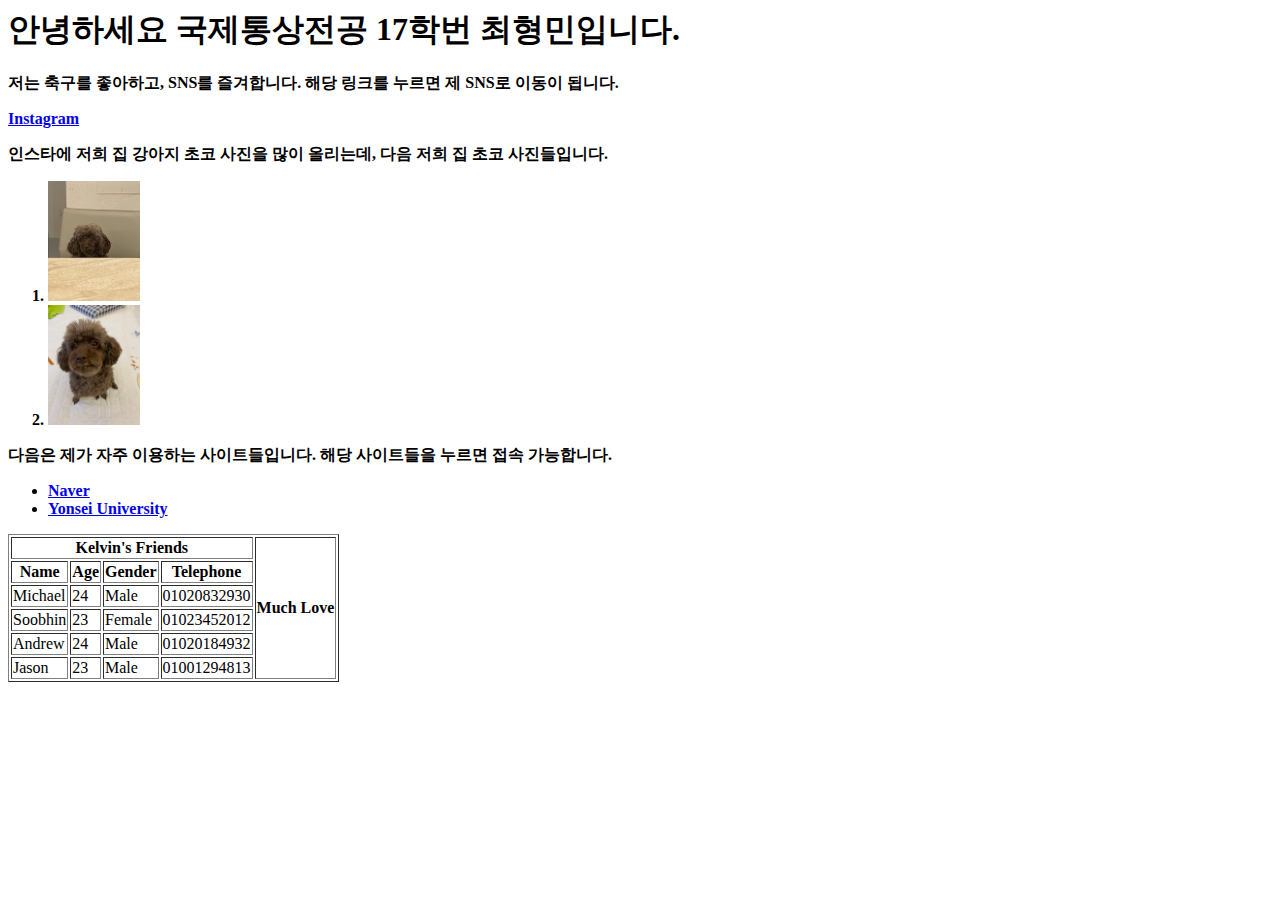
<file: LAB1/index.html>
<html lang="ko">
    <head>
        <meta charset="UTF-8">
        <title>자기소개</title>
    </head>

    <body>
        <h1>안녕하세요 국제통상전공 17학번 최형민입니다.</h1>
        <p><strong>저는 축구를 좋아하고, SNS를 즐겨합니다. 해당 링크를 누르면 제 SNS로 이동이 됩니다.<strong></p>

        <p><a href="https://www.instagram.com/kelvinchoi26/">Instagram</a></p>

        <p><strong>인스타에 저희 집 강아지 초코 사진을 많이 올리는데, 다음 저희 집 초코 사진들입니다.</strong><p>

        <ol>
            <li><img src = "./초코사진1.jpeg" width="92" height="120" alt = "귀여운 초코 1"></li>
            <li><img src = "./초코사진2.jpeg" width="92" height="120" alt = "귀여운 초코 2"></li>
        </ol>

        <p><strong>다음은 제가 자주 이용하는 사이트들입니다. 해당 사이트들을 누르면 접속 가능합니다.</strong></p>

        <ul>
            <li><a href = "https://www.naver.com"> Naver</a></li>
            <li><a href = "https://www.portal.yonsei.com"> Yonsei University</a></li>
        </ul>

        <table border = "1">
        <tr>
            <th colspan="4">Kelvin's Friends</th>
            <th rowspan="6">Much Love</th>
        </tr>
        <tr>
            <th>Name</th>
            <th>Age</th>
            <th>Gender</th>
            <th>Telephone</th>
        </tr>
        <tr>
            <td>Michael</td>
            <td>24</td>
            <td>Male</td>
            <td>01020832930</td>
        </tr>
        <tr>
            <td>Soobhin</td>
            <td>23</td>
            <td>Female</td>
            <td>01023452012</td>
        </tr>
        <tr>
            <td>Andrew</td>
            <td>24</td>
            <td>Male</td>
            <td>01020184932</td>
        </tr>
        <tr>
            <td>Jason</td>
            <td>23</td>
            <td>Male</td>
            <td>01001294813</td>
        </tr>
        </table>
        
    </body>
</html>
</file>
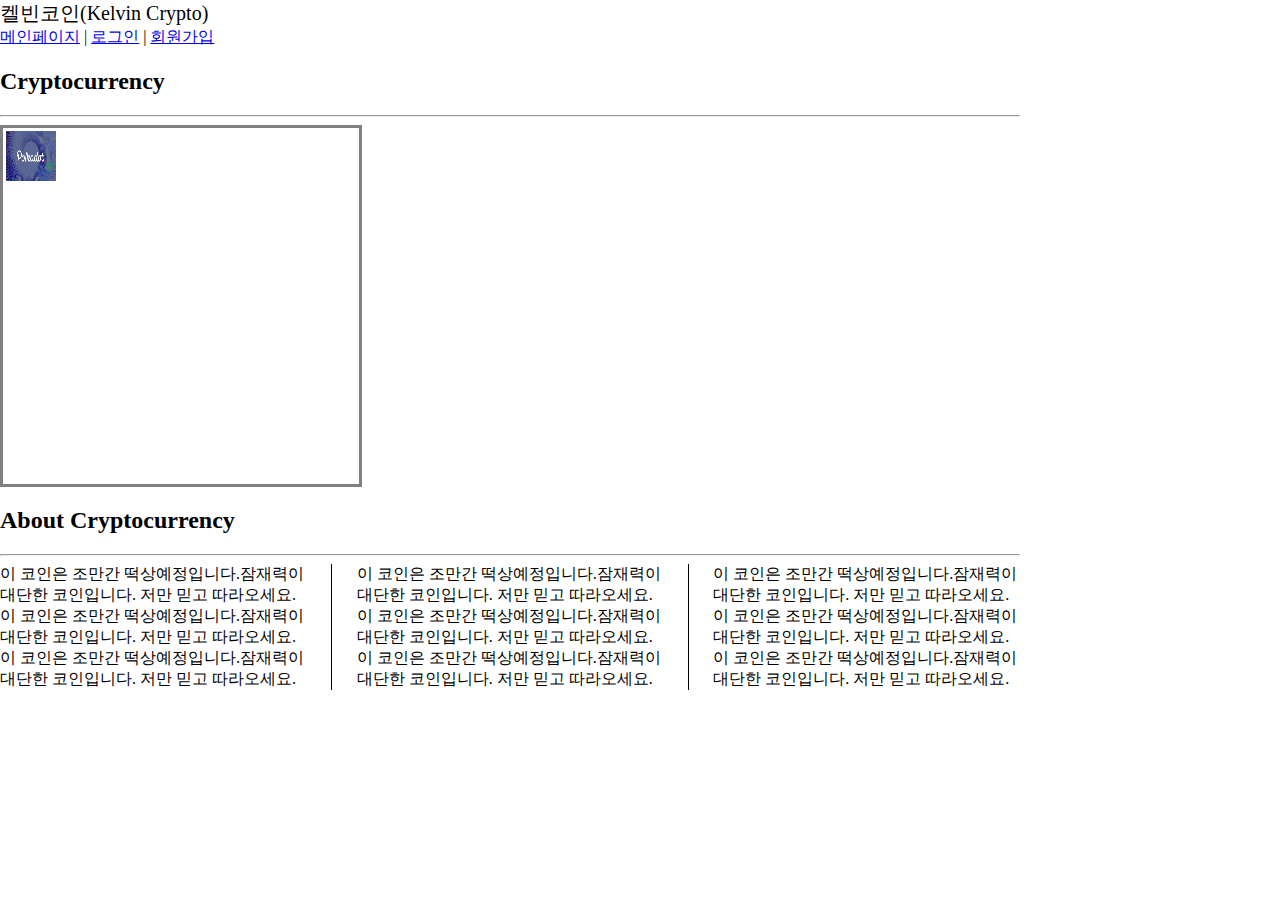
<file: LAB3/index.html>
<!DOCTYPE html>

<html lang="ko">
    <head>
        <meta charset = "UTF-8">
        <title>켈빈코인</title>
        <link rel = "stylesheet" type = "text/css" href = "main.css">
    </head>
    <body class="overall">
        <div>
            <header>
                <div class="title">켈빈코인(Kelvin Crypto)</div>
                    
                <nav>
                    <a href="index.html">메인페이지</a> |
                    <a href="login.html">로그인</a> |
                    <a href="signup.html">회원가입</a>
                </nav>
            </header>
            
            <h2>Cryptocurrency</h2>
        
            <hr>

            <div class="imgbox">
                <img class="imgchange" src = "./polkadot.jpeg" alt = "폴카닷">
            </div>

            <h2>About Cryptocurrency</h2>

            <hr>
                
            <div class="info">
                이 코인은 조만간 떡상예정입니다.잠재력이 대단한 코인입니다.
                저만 믿고 따라오세요.이 코인은 조만간 떡상예정입니다.잠재력이 대단한 코인입니다.
                저만 믿고 따라오세요.이 코인은 조만간 떡상예정입니다.잠재력이 대단한 코인입니다.
                저만 믿고 따라오세요.이 코인은 조만간 떡상예정입니다.잠재력이 대단한 코인입니다.
                저만 믿고 따라오세요.이 코인은 조만간 떡상예정입니다.잠재력이 대단한 코인입니다.
                저만 믿고 따라오세요.이 코인은 조만간 떡상예정입니다.잠재력이 대단한 코인입니다.
                저만 믿고 따라오세요.이 코인은 조만간 떡상예정입니다.잠재력이 대단한 코인입니다.
                저만 믿고 따라오세요.이 코인은 조만간 떡상예정입니다.잠재력이 대단한 코인입니다.
                저만 믿고 따라오세요.이 코인은 조만간 떡상예정입니다.잠재력이 대단한 코인입니다.
                저만 믿고 따라오세요.
            </div>
        </div>
    </body>
</html>
</file>
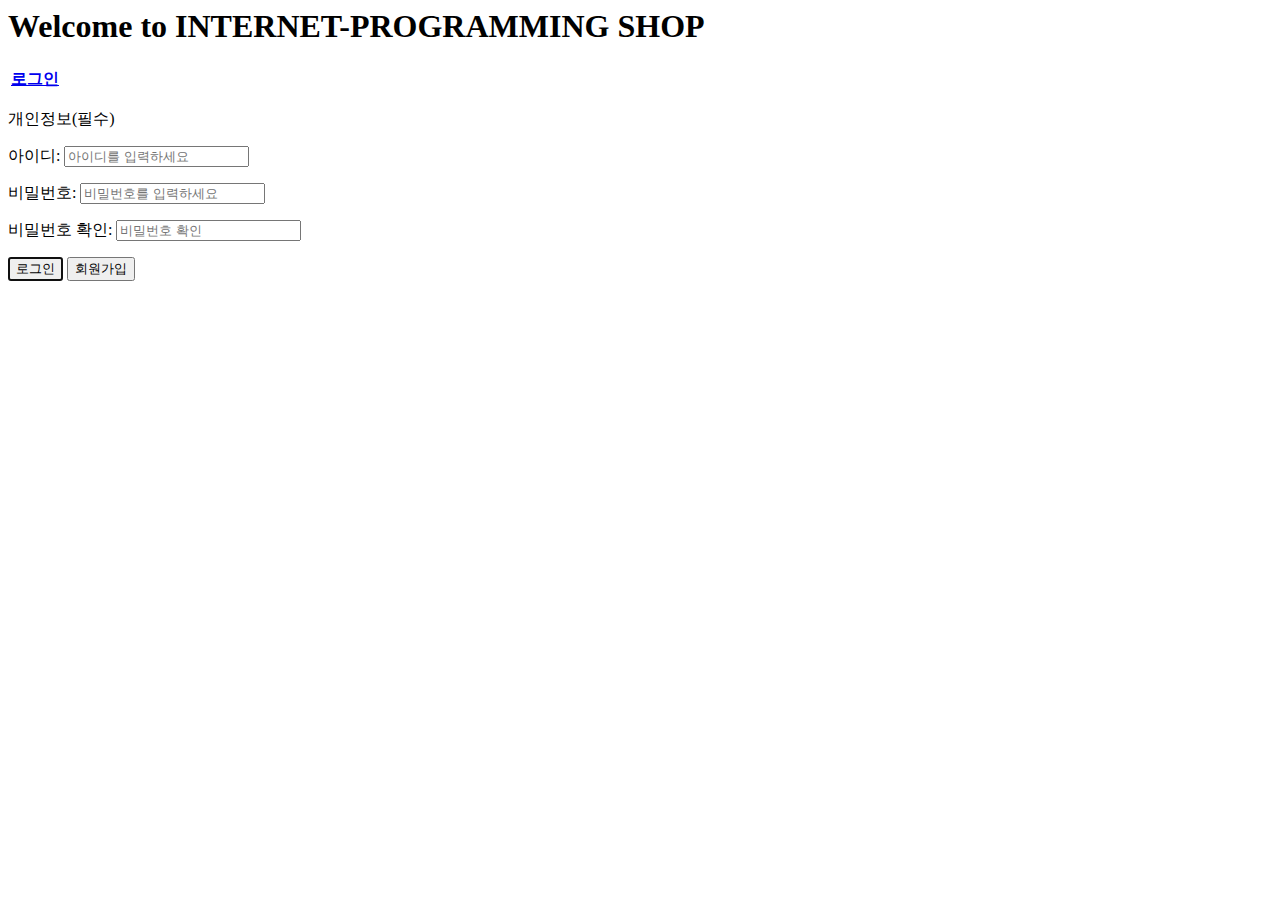
<file: LAB2/login.html>
<html lang="ko">
    <link rel = “stylesheet” type = “text/css” href = “main.css”>
    <head>
        <meta charset="UTF-8">
        <title>로그인 페이지</title>
    </head>

    <body>
        <p>
            <h1>Welcome to INTERNET-PROGRAMMING SHOP</h1>
            <table>
            <tr>
                <th><a href="login.html">로그인</a></th>
            </tr>
            </table>
        </p>
        <p>
            <label class="text">개인정보(필수)</label>
        </p> 
        <p>
            <label class="text">아이디:
                <input type = "id" placeholder="아이디를 입력하세요" autocomplete="on" required />
            </label>
        </p>
        <p>
            <label class="text">비밀번호:
                <input type = "pw" placeholder="비밀번호를 입력하세요" autocomplete="off" required />
            </label>
        </p>
        <p>
            <label class="text">비밀번호 확인:
                <input type = "pw" placeholder="비밀번호 확인" autocomplete="off" required />
            </label>
        </p>
        <p>
            <input type="submit" class="button" value="로그인" autofocus />
            <input type="submit" class="button" value="회원가입" />
        </p>
    </body>
</file>
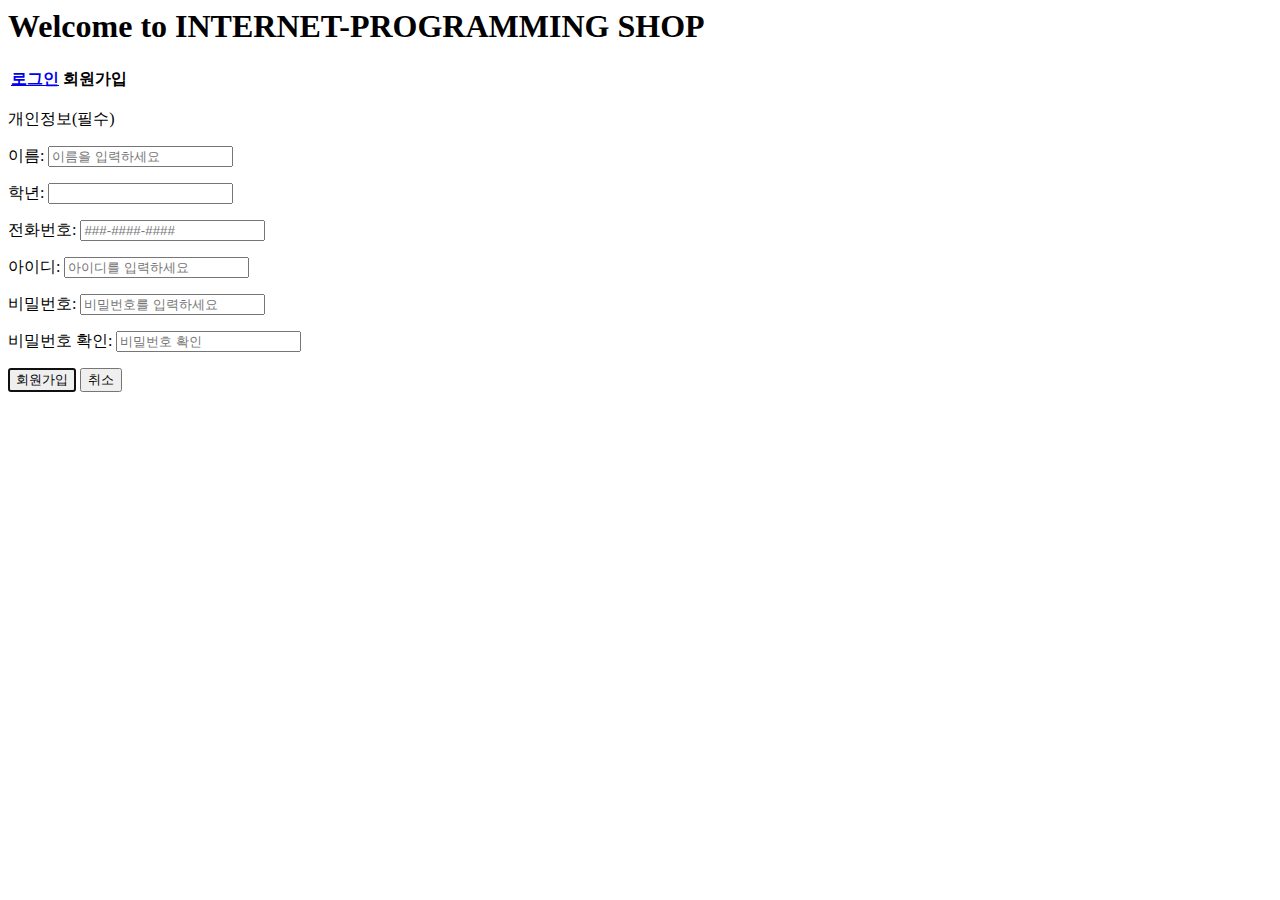
<file: LAB2/signup.html>
<html lang="ko">
    <link rel = “stylesheet” type = “text/css” href = “main.css”>
    <head>
        <meta charset="UTF-8">
        <title>회원가입 페이지</title>
    </head>

    <body>
        <p>
            <h1>Welcome to INTERNET-PROGRAMMING SHOP</h1>
            <table>
            <tr>
                <th><a href="login.html">로그인</a></th>
                <th>회원가입</th>
            </tr>
            </table>
        </p>
        
        <p>
            <label class="text">개인정보(필수)</label>
        </p>        
        <p>
            <label class="text">이름:
                <input type = "name" placeholder="이름을 입력하세요" autocomplete="on" required />
            </label>
        </p>
        <p>
            <label class="text">학년:
                <input type = "number" autocomplete="on" />
            </label>
        </p>
        <p>
            <label class="text">전화번호:
                <input type = "number" placeholder="###-####-####" pattern="\d{3}-\d{4}-\d{4}" autocomplete="on" required />
            </label>
        </p>
        <p>
            <label class="text">아이디:
                <input type = "id" placeholder="아이디를 입력하세요" autocomplete="on" required />
            </label>
        </p>
        <p>
            <label class="text">비밀번호:
                <input type = "pw" placeholder="비밀번호를 입력하세요" autocomplete="off" required />
            </label>
        </p>
        <p>
            <label class="text">비밀번호 확인:
                <input type = "pw" placeholder="비밀번호 확인" autocomplete="off" required />
            </label>
        </p>
        <p>
            <input type="submit" class="button" value="회원가입" autofocus />
            <input type="submit" class="button" value="취소" />
        </p>
    </body>
</html>
</file>
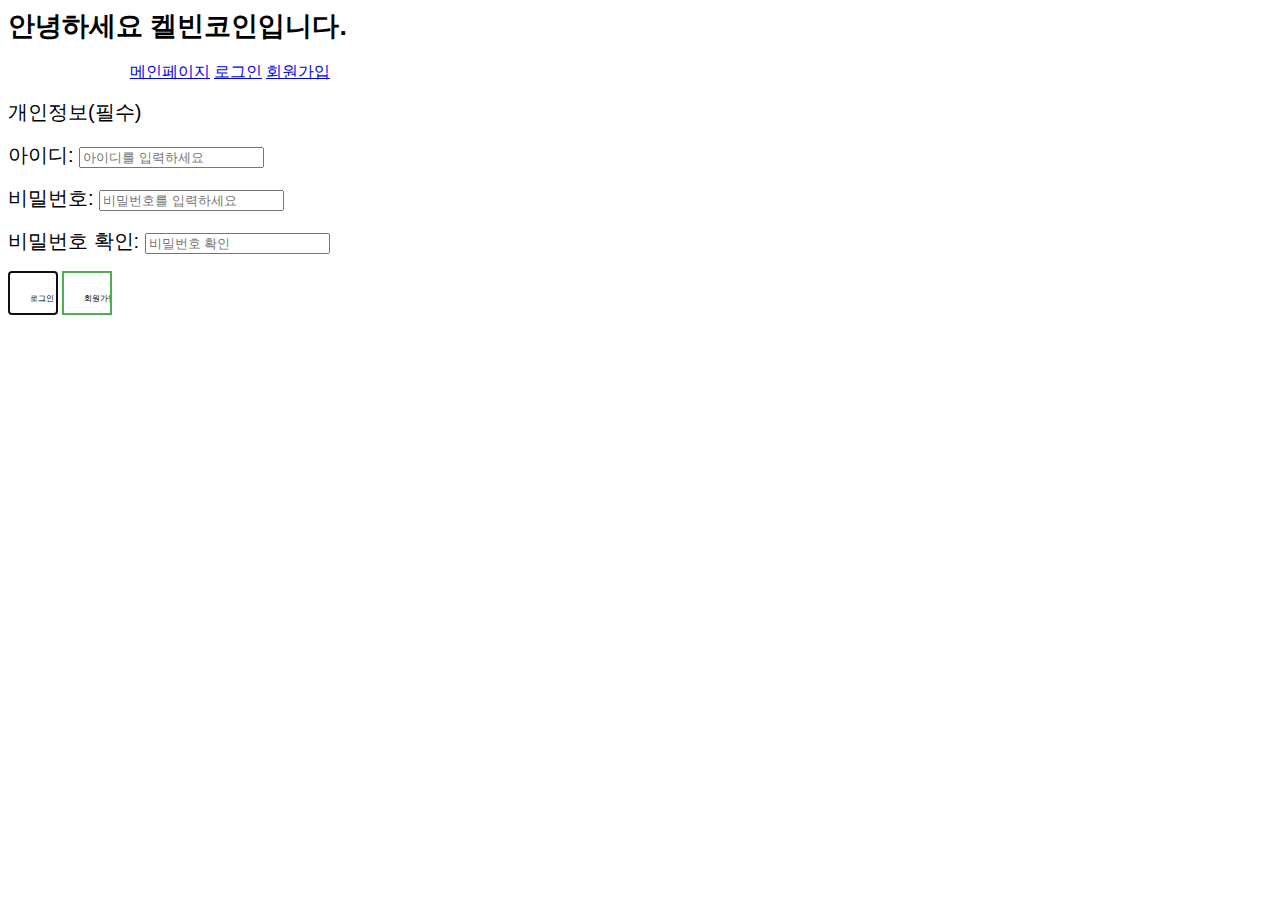
<file: LAB3/login.html>
<html lang="ko">
    <head>
        <meta charset = "UTF-8">
        <title>켈빈코인</title>
        <link rel = "stylesheet" type = "text/css" href = "main.css">
    </head>

    <body>
        <p>
            <h1>안녕하세요 켈빈코인입니다.</h1>
        </p>
        <p>
            <nav>
                <a href="index.html">메인페이지</a>
                <a href="login.html">로그인</a>
                <a href="signup.html">회원가입</a>
            </nav>
        </p>
        <p>
            <label class="text">개인정보(필수)</label>
        </p> 
        <p>
            <label class="text">아이디:
                <input type = "id" placeholder="아이디를 입력하세요" autocomplete="on" required />
            </label>
        </p>
        <p>
            <label class="text">비밀번호:
                <input type = "pw" placeholder="비밀번호를 입력하세요" autocomplete="off" required />
            </label>
        </p>
        <p>
            <label class="text">비밀번호 확인:
                <input type = "pw" placeholder="비밀번호 확인" autocomplete="off" required />
            </label>
        </p>
        <p>
            <input type="submit" class="button" value="로그인" autofocus />
            <input type="submit" class="button" value="회원가입" />
        </p>
    </body>
</html>
</file>
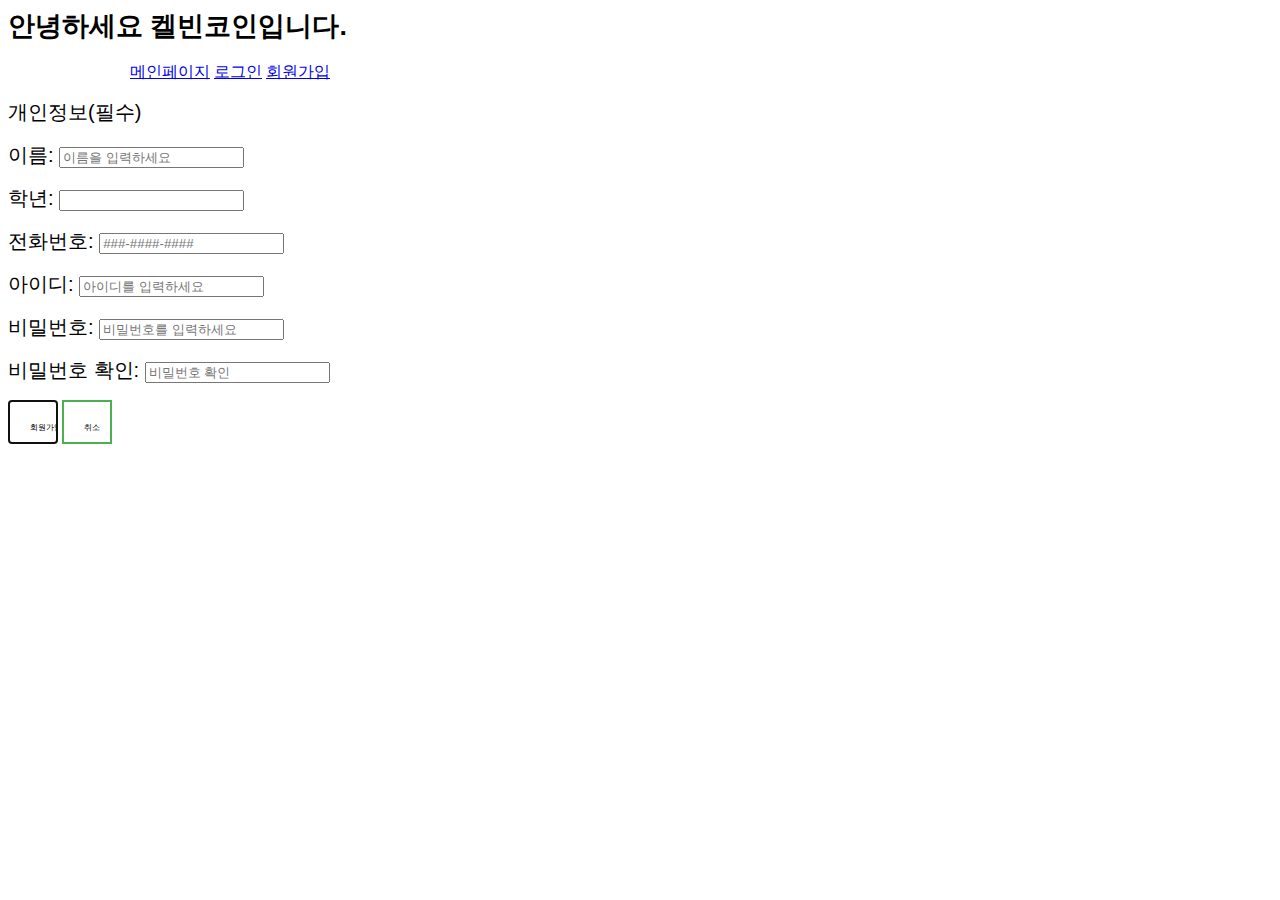
<file: LAB3/signup.html>
<html lang="ko">
    <head>
        <meta charset = "UTF-8">
        <title>켈빈코인</title>
        <link rel = "stylesheet" type = "text/css" href = "main.css">
    </head>

    <body> 
        <p>
            <h1>안녕하세요 켈빈코인입니다.</h1>
        </p>
        <p>
            <nav>
                <a href="index.html">메인페이지</a>
                <a href="login.html">로그인</a>
                <a href="signup.html">회원가입</a>
            </nav>
        </p>
        
        
        <p>
            <label class="text">개인정보(필수)</label>
        </p>        
        <p>
            <label class="text">이름:
                <input type = "name" placeholder="이름을 입력하세요" autocomplete="on" required />
            </label>
        </p>
        <p>
            <label class="text">학년:
                <input type = "number" autocomplete="on" />
            </label>
        </p>
        <p>
            <label class="text">전화번호:
                <input type = "number" placeholder="###-####-####" pattern="\d{3}-\d{4}-\d{4}" autocomplete="on" required />
            </label>
        </p>
        <p>
            <label class="text">아이디:
                <input type = "id" placeholder="아이디를 입력하세요" autocomplete="on" required />
            </label>
        </p>
        <p>
            <label class="text">비밀번호:
                <input type = "pw" placeholder="비밀번호를 입력하세요" autocomplete="off" required />
            </label>
        </p>
        <p>
            <label class="text">비밀번호 확인:
                <input type = "pw" placeholder="비밀번호 확인" autocomplete="off" required />
            </label>
        </p>
        <p>
            <input type="submit" class="button" value="회원가입" autofocus />
            <input type="submit" class="button" value="취소" />
        </p>
    </body>
</html>
</file>
<file: LAB3/main.css>
body.overall {
    display: flex;
    justify-content: center;
    width: 1020px;
    margin: auto;
    float: left;
}

header {
    width: 1020px;
    text-align: left;
    margin: auto;
}

nav {
    width: 1020px;
    text-align: left;
    margin: auto;
}

h1 {
    text-align: left;
    font-size: 20pt;
    font-family: Arial, Helvetica, sans-serif;
    margin: 5px, 3px;
    color: black;
}

div.title {
    font-size: 20px;
    text-align: left;
    animation-duration: 2s;
    animation-name: mymove;
}

@keyframes mymove {
    from {
        width: 100%;
        margin-left: 100%;    
    }
    to {
        width: 100%;
        margin-left: 0%; 
    }
}

.imgbox {
    width: 350px;
    height: 350px;
    border: solid 3px gray;
    margin-right: 5px;
    padding : 3px;
    display: flex;
 }

.imgchange {
    width: 50px;
    height: 50px;
    transition: width 2s, height 2s;
}
        
.imgchange:hover {
    width: 100%;
    height: 100%;
}
.text {
    text-align: left;
    font-size: 15pt;
    font-family: Arial, Helvetica, sans-serif;
}
.button {
    background-color: white;
    padding: 20px;
    border: 2px solid #4CAF50;
    width: 50px;
    height: 20px;
    font-size: 8px;
}
        
.info {
    width: 1020px;
    column-count: 3;
    column-gap: 50px;
    column-width: 200px;
    column-rule-style: solid;
    column-rule-width: 1px;
}
</file>
